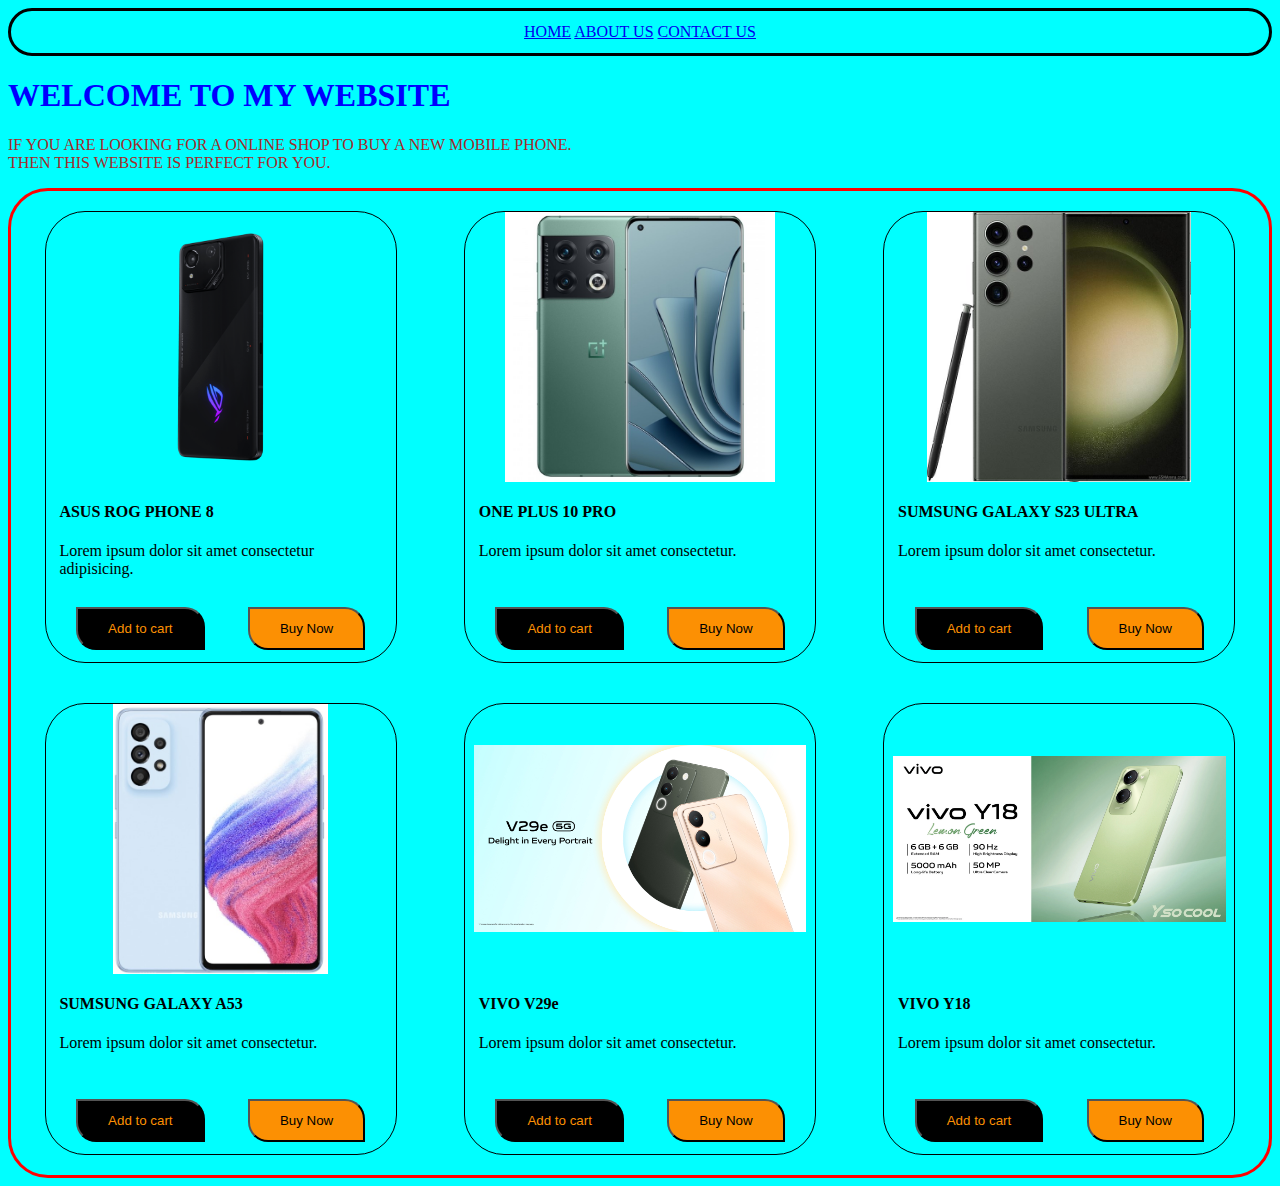
<file: index.html>
<!DOCTYPE html>
<html lang="en">

<head>
    <meta charset="UTF-8">
    <meta name="viewport" content="width=device-width, initial-scale=1.0">
    <title>WEBSITE</title>
    <link rel="stylesheet" href="CSS/style.css">
</head>

<body>
    <div class="link">
        <a href="index.html">HOME</a>
        <a href="pages/About.html">ABOUT US</a>
        <a href="pages/Contact.html">CONTACT US</a>
    </div>
    <div class="h1">
        <h1>WELCOME TO MY WEBSITE</h1>
        <p>IF YOU ARE LOOKING FOR A ONLINE SHOP TO BUY A NEW MOBILE PHONE. <br>THEN THIS WEBSITE IS PERFECT FOR YOU.</p>
    </div>
    <div class="parent">
        <div class="child">
            <div class="img-div">
                <img src="images/Asus rog phone 8.png" alt="A PIC OF ASUS ROG PHONE 8.">
            </div>
            <div class="detail-div">
                <h4>ASUS ROG PHONE 8</h4>
                <p>Lorem ipsum dolor sit amet consectetur adipisicing.</p>
            </div>
            <div class="btn-div">
                <button class="btn-add">Add to cart</button>
                <button class="btn-buy">Buy Now</button>
            </div>
        </div>
        <div class="child">
            <div class="img-div">
                <img src="images/one plus 10 pro.jpg" alt="">
            </div>
            <div class="detail-div">
                <h4>ONE PLUS 10 PRO</h4>
                <p>Lorem ipsum dolor sit amet consectetur.</p>
            </div>
            <div class="btn-div">
                <button class="btn-add">Add to cart</button>
                <button class="btn-buy">Buy Now</button>
            </div>
        </div>
        <div class="child">
            <div class="img-div">
                <img src="images/sumsung 1.jpg" alt="">
            </div>
            <div class="detail-div">
                <h4>SUMSUNG GALAXY S23 ULTRA</h4>
                <p>Lorem ipsum dolor sit amet consectetur.</p>
            </div>
            <div class="btn-div">
                <button class="btn-add">Add to cart</button>
                <button class="btn-buy">Buy Now</button>
            </div>
        </div>
        <div class="child">
            <div class="img-div">
                <img src="images/sumsung 2.jpg" alt="">
            </div>
            <div class="detail-div"> 
                <h4>SUMSUNG GALAXY A53</h4>
                <p>Lorem ipsum dolor sit amet consectetur.</p>
            </div>
            <div class="btn-div">
                <button class="btn-add">Add to cart</button>
                <button class="btn-buy">Buy Now</button>
            </div>
        </div>
        <div class="child">
            <div class="img-div">
                <img src="images/Vivo v29e.jpg" alt="">
            </div>
            <div class="detail-div">
                <h4>VIVO V29e</h4>
                <p>Lorem ipsum dolor sit amet consectetur.</p>
            </div>
            <div class="btn-div">
                <button class="btn-add">Add to cart</button>
                <button class="btn-buy">Buy Now</button>
            </div>
        </div>
        <div class="child">
            <div class="img-div">
                <img src="images/vivo-y18.jpg" alt="">
            </div>
            <div class="detail-div">
                <h4>VIVO Y18</h4>
                <p>Lorem ipsum dolor sit amet consectetur.</p>
            </div>
            <div class="btn-div">
                <button class="btn-add">Add to cart</button>
                <button class="btn-buy">Buy Now</button>
            </div>
        </div>
    </div>

</body>

</html>
</file>
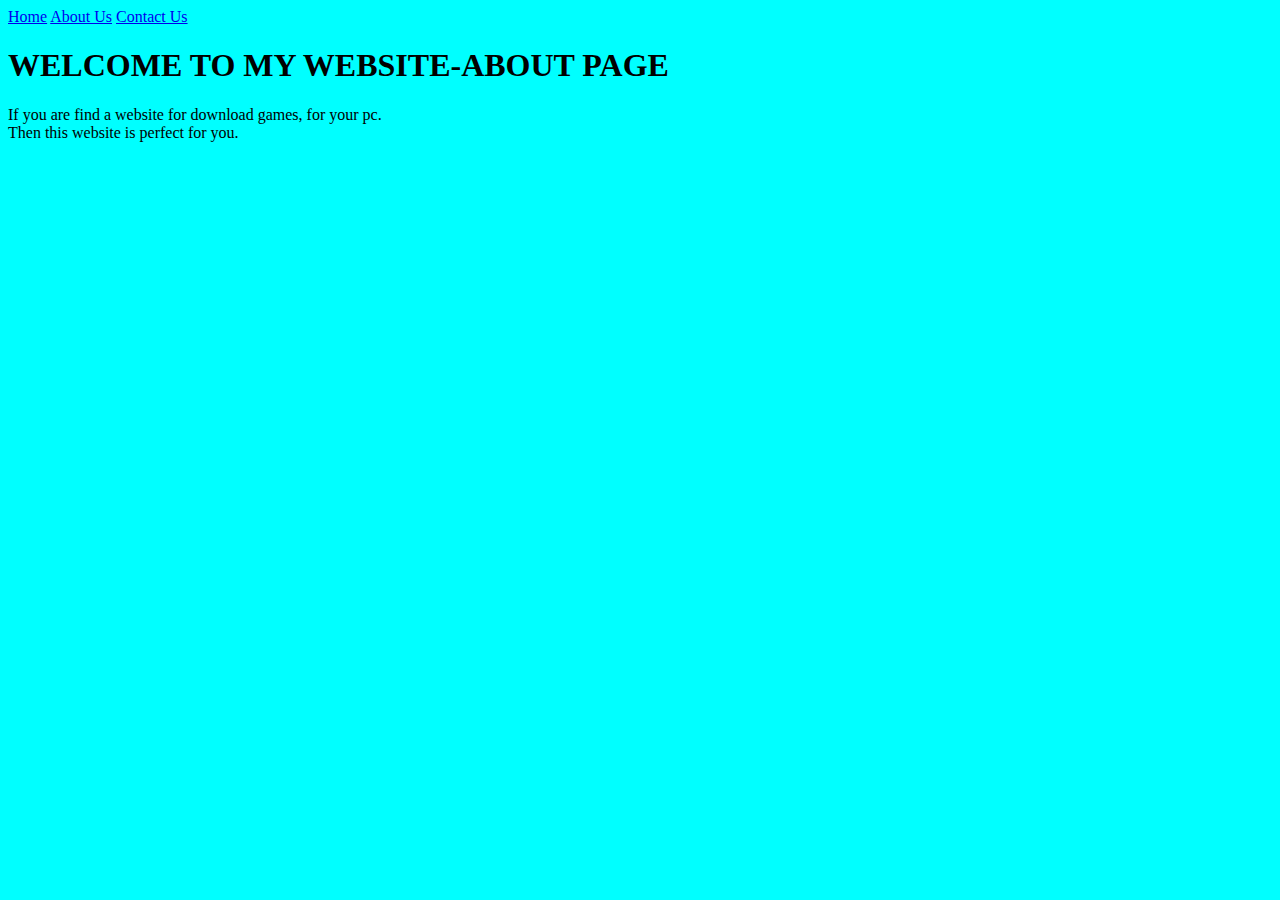
<file: pages/About.html>
<!DOCTYPE html>
<html lang="en">

<head>
    <meta charset="UTF-8">
    <meta name="viewport" content="width=device-width, initial-scale=1.0">
    <title>WEBSITE-ABOUT PAGE</title>
    <link rel="stylesheet" href="../CSS/style.css">
</head>

<body>
    <!--Start Navigation-->
    <div id="First">
        <a href="../index.html">Home</a>
        <a href="About.html">About Us</a>
        <a href="Contact.html">Contact Us</a>
    </div>
    <!--End Navigation-->
    <!--Start Main Website-->
    <div id="Second">
        <h1>WELCOME TO MY WEBSITE-ABOUT PAGE</h1>
        <p>If you are find a website for download games, for your pc. <br>Then this website is perfect for you.</p>
    </div>
    <div>

    </div>

<!--End main Website-->
</body>

</html>
</file>
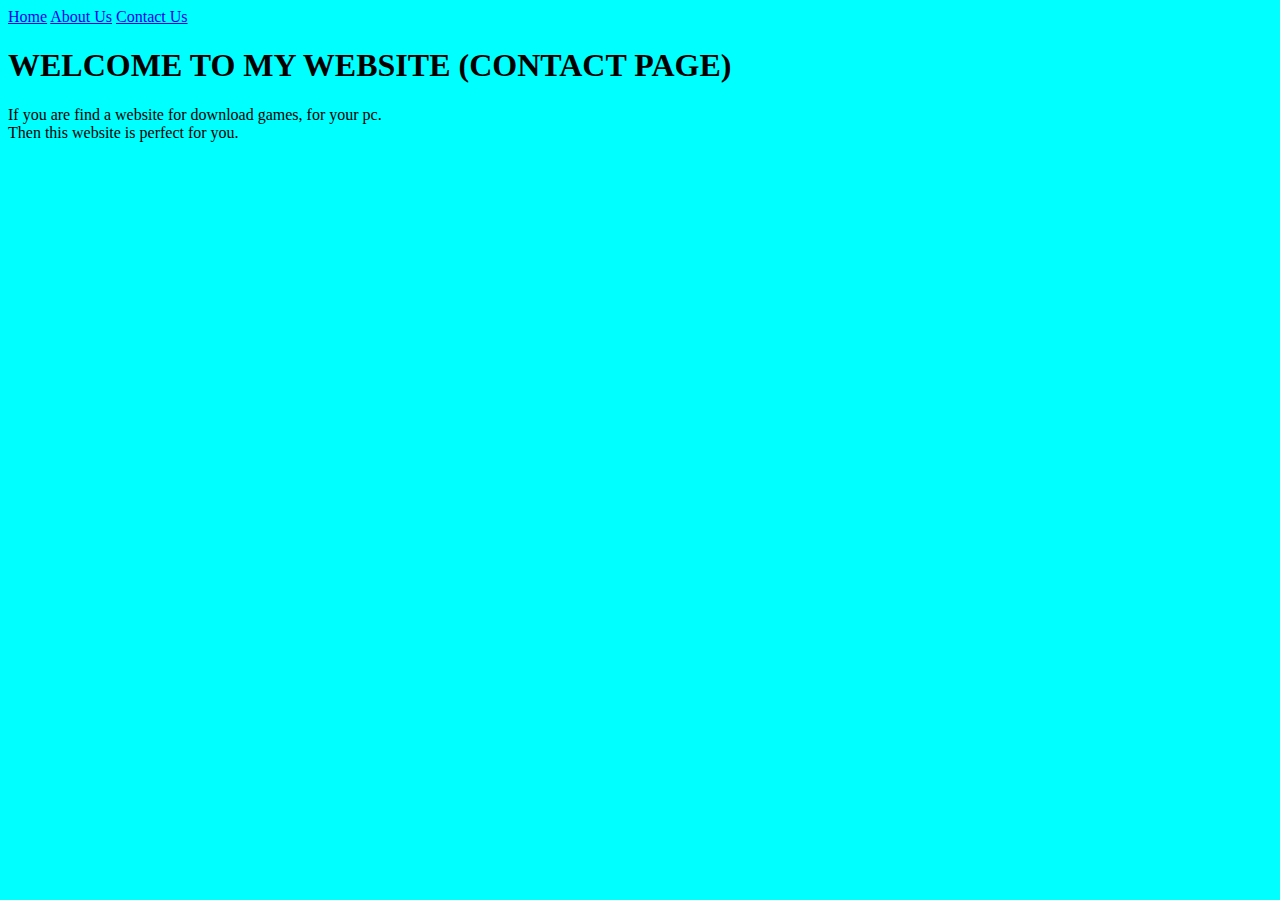
<file: pages/Contact.html>
<!DOCTYPE html>
<html lang="en">

<head>
    <meta charset="UTF-8">
    <meta name="viewport" content="width=device-width, initial-scale=1.0">
    <title>WEBSITE-CONTACT PAGE</title>
    <link rel="stylesheet" href="../CSS/style.css">
</head>

<body>
    <!--Start Navigation-->
    <div id="First">
        <a href="../index.html">Home</a>
        <a href="About.html">About Us</a>
        <a href="Contact.html">Contact Us</a>
    </div>
    <!--End Navigation-->
    <!--Start Main Website-->
    <div id="Second">
        <h1>WELCOME TO MY WEBSITE (CONTACT PAGE)</h1>
        <p>If you are find a website for download games, for your pc. <br>Then this website is perfect for you.</p>
    </div>
    <div>

    </div>

<!--End main Website-->
</body>

</html>
</file>
<file: CSS/style.css>
body{
    background-color: aqua;

}
.link{
    border: 3px solid black;
    border-radius: 30px;
    text-align: center;
    padding: 12px;
}
.h1 h1{
    color: blue;
}
.h1 p{
    color: brown;
}
.parent{
    border: 3px solid red;
    border-radius: 40px;
    display: flex;
    justify-content: space-around;
    align-items: flex-start;
    flex-wrap: wrap;
    
}
.child{
    border: 1px solid black;
    border-radius: 40px;
    display: flex;
    align-items: center;
    justify-content: flex-start;
    height: 450px;
    width: 350px;
    flex-direction: column;
    margin: 20px 0;
}
.img-div{
    
    height: 60%;
    width: 95%;

}
.detail-div{
   
    height: 25%;
    width: 95%;
}
.btn-div{
    
    height: 15%;
    width: 95%;
    display: flex;
    justify-content: space-around;
    align-items: center;
}
button{
    color: yellow;
    padding: 12px 30px;
    border-top-right-radius: 20px;
    border-bottom-left-radius: 20px;
}
.btn-add:hover{
    border: 2px solid black;
    background-color: rgb(252, 144, 3);
    color: black;
    transition: background-color 0.2s linear;
}
.btn-add:active{
    border: 2px solid black;
    background-color: rgb(252, 144, 3);
    color: black;
    transition: background-color 0.3s linear;
}
.img-div img{
    height: 100%;
    width: 100%;
    object-fit: contain;
}
.detail-div h4{
    padding-left: 5px;
}
.detail-div p{
    padding-left: 5px;
}
.btn-add{
    color: rgb(252, 144, 3);
    background-color: black;
    cursor: pointer;
}
.btn-buy{
    color: black;
    background-color: rgb(252, 144, 3);
    cursor: pointer;
}
.btn-buy:hover{
    border: 2px solid rgb(252, 144, 3);
    background-color: black;
    color: rgb(252, 144, 3);
    transition: background-color 0.3s linear;

}
.btn-buy:active{
    border: 2px solid rgb(252, 144, 3);
    background-color: black;
    color: rgb(252, 144, 3);
    transition: background-color 0.3s linear;
}
</file>
